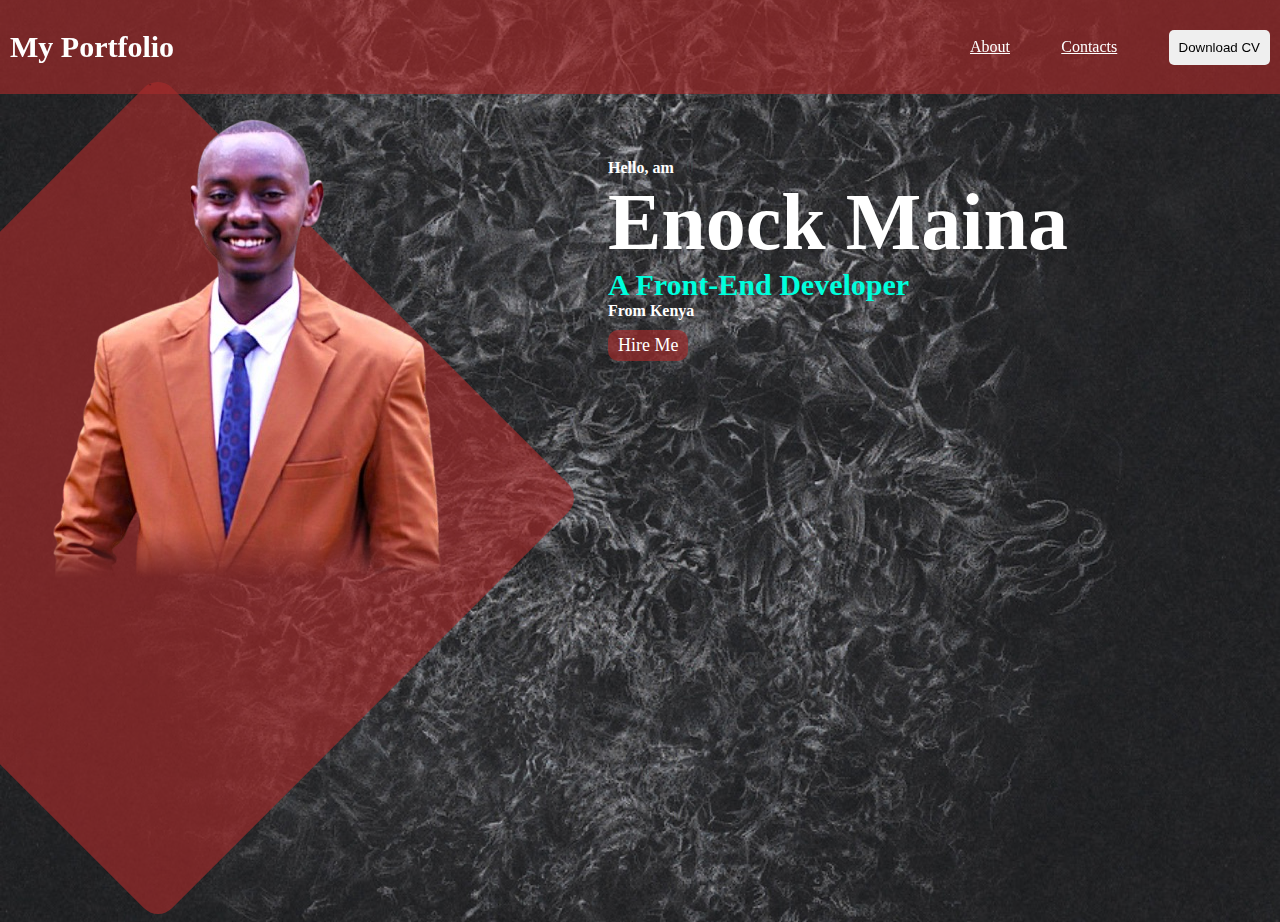
<file: index.html>
<!DOCTYPE html>
<html lang="en">
<head>
    <meta charset="UTF-8">
    <meta name="viewport" content="width=device-width, initial-scale=1.0">
    <meta name="Home" content="This is the home page">
    <link rel="stylesheet" href="styles/home.css">
    <title>My Portfolio</title>
</head>
<body>
    <!--This is the home page of the portfolio website-->

    <header>
        <h3 class="name">My Portfolio</h3>
        <nav class="navigation">
            <a class="about" href="about.html">About</a>
            
            <a class="contacts" href="contacts.html">Contacts</a>
            <a href="documents/My CV.pdf" download="Enock's_CV">
                <button class="cv">Download CV</button>
            </a>
            
        </nav>
    </header>

    <main>
        <div class="profile-div">
            <div class="hid">.</div>
            <img class="profile-pic" src="pictures/profile-pic.png" alt="My profile picture">
        </div>
        <section class="details">
            <h4>Hello, am</h4>
            <h1>Enock Maina</h1>
            <h2>A Front-End Developer</h2>
            <h4>From Kenya</h4>
            <a href="https://www.linkedin.com/in/maina-enock-16a025280/">
                <button class="hire-btn">Hire Me</button>
            </a>
            
        </section>
    </main>
</body>
</html>
</file>
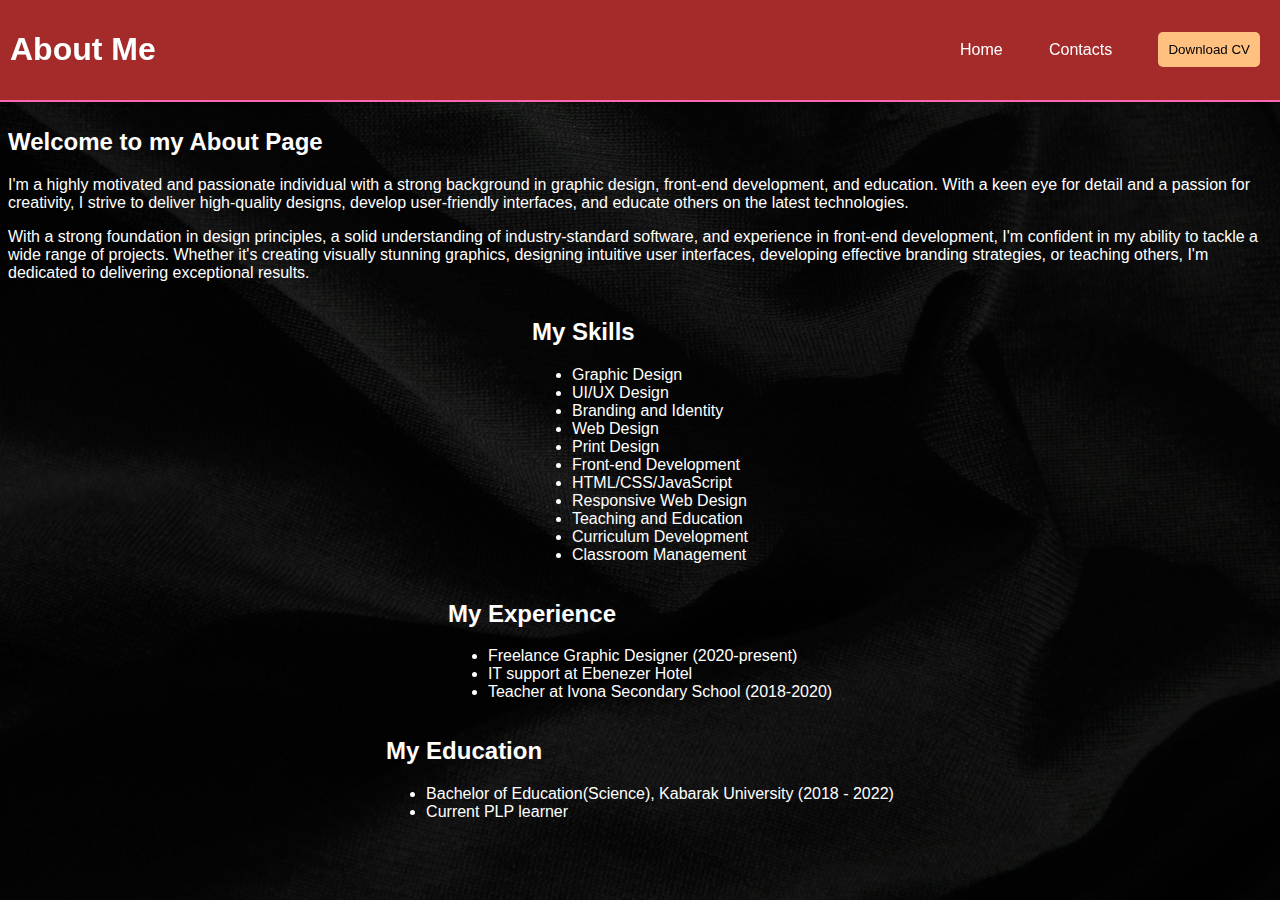
<file: about.html>
<!DOCTYPE html>
<html lang="en">
<head>
    <meta charset="UTF-8">
    <meta name="viewport" content="width=device-width, initial-scale=1.0">
    <meta name="description" content="This is my bio, skills, and background.">
    <link rel="stylesheet" href="styles/about.css">
    <title>About Me</title>
</head>
<body>
    <header>
        <h1 class="name">About Me</h1>
        <nav class="navigation">
            <a class="home" href="index.html">Home</a>
            
            <a class="contacts" href="contacts.html">Contacts</a>
            <a href="documents/My CV.pdf" download="Enock's_CV">
                <button class="cv">Download CV</button>
            </a>
        </nav>
    </header>
    <main>
        <section class="about-me">
            
            <div class="about-me-txt">
                <h2>Welcome to my About Page</h2>
                <p>
                    I'm a highly motivated and passionate individual with a strong background in graphic design, front-end development, and education. With a keen eye for detail and a passion for creativity, I strive to deliver high-quality designs, develop user-friendly interfaces, and educate others on the latest technologies.
                </p>
                <p>
                    With a strong foundation in design principles, a solid understanding of industry-standard software, and experience in front-end development, I'm confident in my ability to tackle a wide range of projects. Whether it's creating visually stunning graphics, designing intuitive user interfaces, developing effective branding strategies, or teaching others, I'm dedicated to delivering exceptional results.
                </p>
            </div>
        </section>
        <section class="skills">
            <h2>My Skills</h2>
            <ul>
                <li>Graphic Design</li>
                <li>UI/UX Design</li>
                <li>Branding and Identity</li>
                <li>Web Design</li>
                <li>Print Design</li>
                <li>Front-end Development</li>
                <li>HTML/CSS/JavaScript</li>
                <li>Responsive Web Design</li>
                <li>Teaching and Education</li>
                <li>Curriculum Development</li>
                <li>Classroom Management</li>
            </ul>
        </section>
        <section class="experience">
            <h2>My Experience</h2>
            <ul>
                <li>Freelance Graphic Designer (2020-present)</li>
                <li>IT support at Ebenezer Hotel</li>
                <li>Teacher at Ivona Secondary School (2018-2020)</li>
            </ul>
        </section>
        <section class="education">
            <h2>My Education</h2>
            <ul>
                <li>Bachelor of Education(Science), Kabarak University (2018 - 2022)</li>
                <li>Current PLP learner</li>
            </ul>
        </section>
    </main>
</body>
</html>
</file>
<file: styles/home.css>
body{
    background-image: url('../pictures/background.jpg');
    background-size: cover;
    color: white;
    background-repeat: no-repeat;
    background-position: center;
    background-attachment: fixed;
    transition: all 0.5s ease-in-out;
    
}
header{
    background-color: rgba(165, 42, 42, 0.658);
    display: flex;
    color: white;
    align-items: center;
    justify-content: space-between;
    position: fixed;
    top: 0px;
    left: 0px;
    right: 0px;
    transition: width 0.5s ease-in-out;
    transition: height 0.5s ease-in-out;

}
.navigation{
    position: relative;
    right: 10px;
    display: flex;
    width: 300px;
    justify-content: space-between;
    align-items: center;
}
h3{
    position: relative;
    left: 10px;
    font-size: 30px;

}
a{
    color: white;
}
.cv{
    padding: 10px;
    border: 0px;
    border-radius: 5px;
}
.cv:hover{
    cursor: pointer;
}
main{
    display: flex;
    align-items: center;
}
.profile-div{
    
    position: relative;
    top: 70px;
    left: 0px;
    margin-right: 100px;
    border-radius: 20px;
    transition: width 0.5s ease-in-out;
    transition: height 0.5s ease-in-out;
}
.profile-pic{
    z-index: 1;
    mask-image: linear-gradient(rgba(0, 0, 0, 1)90%, rgba(0,0,0,0 ) 100%);
    box-shadow: 0px 0px 20px 0px rgba(0, 0, 0, 0.5);
    transition: width 0.5s ease-in-out;
}
.hid{
    background-color: rgba(165, 42, 42, 0.658);
    position: absolute;
    z-index: -1;
    width: 600px;
    height: 600px;
    rotate: 45deg;
    top: 120px;
    left: -150px;
    color: black;
    border-radius: 20px;
}
.details{
    display: inline-block;
}
.details h1{
    font-size: 80px;
    margin: 0px;
    
}
.details h4{
    margin: 0px;
}
.details h2{
    display: inline-block;
    font-size: 30px;
    margin: 0px;
    color: rgb(0, 255, 221);
    
}

.hire-btn{
    padding: 5px 10px;
    border: none;
    border-radius: 10px;
    background-color: rgba(165, 42, 42, 0.658);
    color: rgb(255, 255, 255);
    margin-top: 10px;
    font-size: large;
    font-family: 'Times New Roman', Times, serif;
}
.hire-btn:hover{
    cursor: pointer;
}

@media  (max-width: 1015px) {
    .details h1{
        font-size: 60px;
        margin: 0px;
    }
    .details h4{
        margin: 0px;
    }
    .details h2{
        font-size: 20px;
        margin: 0px;
    }
}
@media  (max-width: 800px) {
    .details{
        margin-top: 80px;
    }
    .details h1{
        font-size: 60px;
        margin: 0px;
    }
    .details h4{
        margin: 0px;
    }
    .details h2{
        font-size: 20px;
        margin: 0px;
    }
    .profile-pic{
        width: 300px;
        transition: width 0.5s ease-in-out;
        transition: height 0.5s ease-in-out;

    }
    .hid{
        width: 400px;
        height: 400px;
        left: -100px;
        top: 80px;
        transition: width 0.5s ease-in-out;
        transition: height 0.5s ease-in-out;
    }
    main{
        flex-direction: column;
        transition: flex-direction 0.5s ease-in-out ;
    }
    header{
        z-index: 1;
    }
    .hire-btn{
        background-color: rgb(51, 51, 51);
    }
    
}
@media (max-width: 440px) {
    header{
        flex-direction: column;
        padding: 10px 0px;
        z-index: 1;
        transition: width 0.5s ease-in-out;
        transition: height 0.5s ease-in-out;

    }
   
}
</file>
<file: styles/about.css>
body{
    background-image:  url('../pictures/about_background.jpeg');
    background-size: cover;
    color: #fff;
    background-repeat: no-repeat;
    background-position: center;
    background-attachment: fixed;
    transition: all 0.5s ease-in-out;
    font-family: Arial, sans-serif;
}

header{
    background-color: rgba(165, 42, 42, 1);
    display: flex;
    color: #fff;
    align-items: center;
    justify-content: space-between;
    position: fixed;
    top: 0px;
    left: 0px;
    right: 0px;
    z-index: 1;
    padding: 10px;
    box-shadow: 0 2px 4px rgba(0, 0, 0, 0.1);
    border-bottom: 2px solid #FF69B4;
}

.navigation{
    position: relative;
    right: 10px;
    display: flex;
    width: 300px;
    justify-content: space-between;
    align-items: center;
}

h3{
    position: relative;
    left: 10px;
    font-size: 18px;
    font-weight: bold;
    color: #FF69B4;
}

a{
    color: #fff;
    text-decoration: none;
    transition: color 0.2s ease-in-out;
}

a:hover{
    color: #FFC080;
}

.cv{
    padding: 10px;
    border: 0px;
    border-radius: 5px;
    background-color: #FFC080;
    cursor: pointer;
}

.cv:hover{
    background-color: #FF69B4;
}

.graphic-pic img{
    width: 100%;
    border-radius: 10px;
    box-shadow: 0 2px 4px rgba(0, 0, 0, 0.1);
}

main{
    display: flex;
    flex-direction: column;
    align-items: center;
    padding-top: 100px;
}

.graphic{
    display: flex;
    align-items: center;
    width: 80%;
    position: relative;
    top: 70px;
    border: 1px solid #FF69B4;
    border-radius: 10px;
    left: 30px;
    padding: 20px;
    box-shadow: 0 2px 4px rgba(0, 0, 0, 0.1);
    background-color: #FFC080;
}

.graphic-pic img{
    width: 100%;
    border-radius: 10px;
}

main{
    display: flex;
    flex-direction: column;
    align-items: center;
    padding-top: 100px;
}

.graphic{
    display: flex;
    align-items: center;
    width: 80%;
    position: relative;
    top: 70px;
    border: 1px solid #FFC080;
    border-radius: 10px;
    left: 30px;
    padding: 20px;
    box-shadow: 0 2px 4px rgba(0, 0, 0, 0.1);
}
</file>
